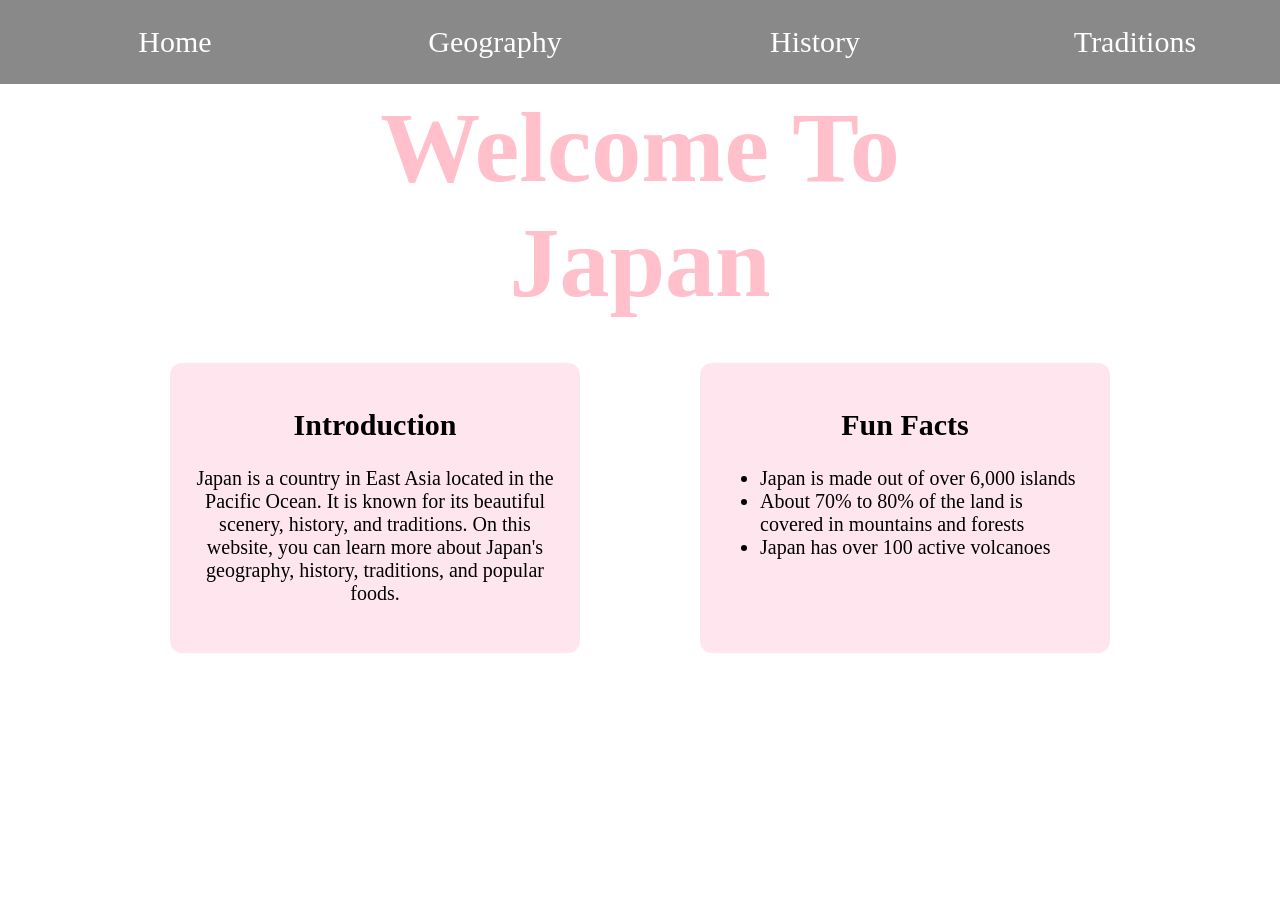
<file: index.html>
<!DOCTYPE html>

<html>
  <head>
    <meta charset="UTF-8">
    <title>Japan</title>
    <link rel="stylesheet" href="style.css">
  </head>
  <body style="background-image: url('https://cdn1.matadornetwork.com/blogs/1/2018/08/Mount-Fuji.jpg'); background-size: cover; background-position: center; background-attachment: fixed;">
    <nav class="navbar">
      <a href="index.html">Home</a>
      <a href="geography.html">Geography</a>
      <a href="history.html">History</a>
      <a href="tradition.html">Traditions</a>
    </nav>
    <div class="container">
      <div class="item header1">
        <h1 style="color: pink;">Welcome To Japan</h1>
      </div>
      <div class="item introduction">
        <h2>Introduction</h2>
        <p>  Japan is a country in East Asia located in the Pacific Ocean. It is known for
        its beautiful scenery, history, and traditions. On this website, you can learn  
        more about Japan's geography, history, traditions, and popular foods.</p>
      </div>
      <div class="item funfact">
        <h2>Fun Facts</h2>
        <ul style="text-align: left;">
          <li>Japan is made out of over 6,000 islands</li>
          <li>About 70% to 80% of the land is covered in mountains and forests</li>
          <li>Japan has over 100 active volcanoes</li>
        </ul>
      </div>
    </div>
  </body>
</html>
</file>
<file: style.css>
.navbar{
  display: grid;
  grid-template-columns: repeat(4, 1fr);
  background-color: #898989;
  padding: 15px;
  position: fixed;
  top: 0;
  width: 100%;
  left: 0;
}

.navbar a{
  text-align: center;
  text-decoration: none;
  color: white;
  font-size: 30px;
  padding: 10px;
}

.container{
  display: grid;
  grid-template-columns: auto 100px 300px 100px 300px 100px auto;
  grid-template-rows: 5px 300px 20px 100px 200px 100px auto;
  grid-gap: 10px;
}

.item{
  background-color: #FFE6EE;
  color: black;
  text-align: center;
  border-radius: 12px;
  overflow: hidden;
}

.header1{
  font-size: 50px;
  grid-column-start: 3;
  grid-column-end: 6;
  grid-row-start: 2;
  grid-row-end: 3;
  background-color: transparent;
}

.introduction{
  font-size: 20px;
  grid-column-start: 2;
  grid-column-end: 4;
  grid-row-start: 4;
  grid-row-end: 5;
  height: 250px;
  padding: 20px;
  border-radius: 12px;
  background-color: #FFE6EE;
  overflow: hidden;
}

.funfact{
  font-size: 20px;
  grid-column-start: 5;
  grid-column-end: 7;
  grid-row-start: 4;
  grid-row-end: 5;
  height: 250px;
  padding: 20px;
  background-color: #FFE6EE;
  border-radius: 12px;
  overflow: hidden;
}
</file>
